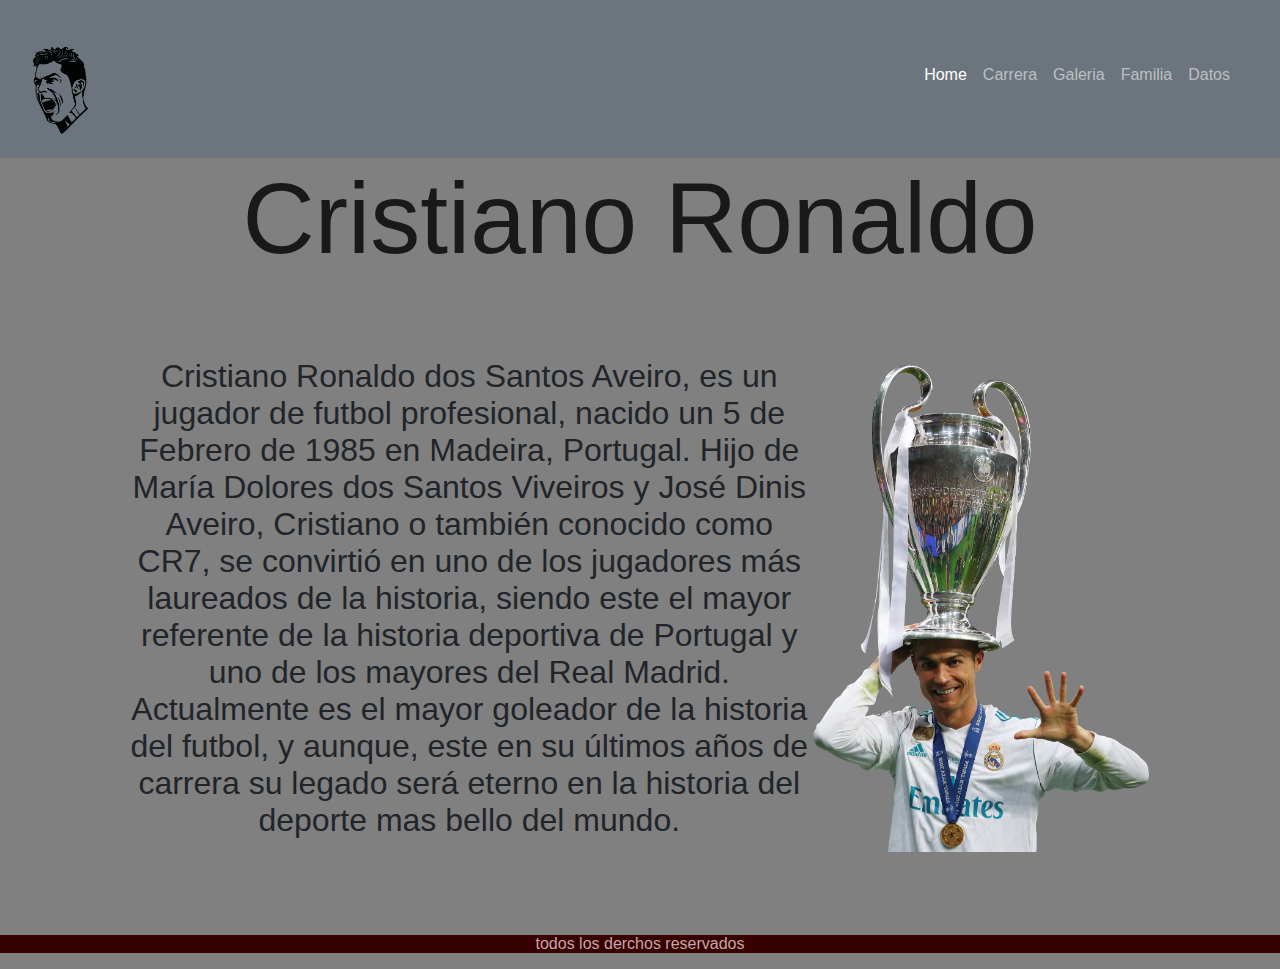
<file: index.html>
<!DOCTYPE html>
<html lang="en">
<head>
    <meta charset="UTF-8">
    <meta name="viewport" content="width=device-width, initial-scale=1.0">
    <!-- link de mi BT -->
    <link href="https://cdn.jsdelivr.net/npm/bootstrap@5.3.3/dist/css/bootstrap.min.css" rel="stylesheet" integrity="sha384-QWTKZyjpPEjISv5WaRU9OFeRpok6YctnYmDr5pNlyT2bRjXh0JMhjY6hW+ALEwIH" crossorigin="anonymous">
    <!-- link de mi css -->
    <link rel="stylesheet" href="css/style.css">
    <title>Cristiano Ronaldo-Home</title>
    <meta name="description" content="Bienvenido a la fan page oficial de Cristiano Ronaldo. Explora su familia, goles, logros y la trayectoria del astro del fútbol mundial.">
</head>
<body class="main-body">
    <header>
        </a>
        <nav class="navbar navbar-expand-lg navbar-dark  bg-secondary">
            <div class="container-fluid">
                <a class="navbar-brand" href="index.html"> <img src="img/cr7logo.png" alt="CR7" width="100px" >
                </a>
                <button class="navbar-toggler" type="button" data-bs-toggle="collapse" data-bs-target="#navbarNav" aria-controls="navbarNav" aria-expanded="false" aria-label="Toggle navigation">
                    <span class="navbar-toggler-icon"></span>
                </button>
            <div class="collapse navbar-collapse mb-5 justify-content-end" id="navbarNav">
                <ul class="navbar-nav">
                    <li class="nav-item">
                        <a class="nav-link active" aria-current="page" href="index.html">Home</a>
                    </li>
                    <li class="nav-item">
                        <a class="nav-link" href="pages/carrera.html">Carrera</a>
                    </li>
                    <li class="nav-item">
                        <a class="nav-link" href="pages/galeria.html">Galeria</a>
                    </li>
                    <li class="nav-item">
                        <a class="nav-link" href="pages/familia.html">Familia</a>
                    </li>
                    <li class="nav-item">
                        <a class="nav-link" href="pages/datos.html">Datos</a>
                    </li>
                </ul>
                </div>
            </div>
        </div>
    </nav>
    </header>

<!-- contenido principal -->
    <main class="home">
        <h1 >Cristiano Ronaldo</h1>
        <div class="main-Home">
        <p>Cristiano Ronaldo dos Santos Aveiro, es un jugador de futbol profesional, nacido un 5 de Febrero de 1985 en Madeira, Portugal. Hijo de María Dolores dos Santos Viveiros y José Dinis Aveiro, Cristiano o también conocido como CR7, se convirtió en uno de los jugadores más laureados de la historia, siendo este el mayor referente de la historia deportiva de Portugal y uno de los mayores del Real Madrid.
        Actualmente es el mayor goleador de la historia del futbol, y aunque, este en su últimos años de carrera su legado será eterno en la historia del deporte mas bello del mundo.</p>
        <img src="img/pngwing.com.png" alt="Cristiano con la Champions">
        </div>
    </main>
<!-- pie de pagina -->
    <footer>
        <p>todos los derchos reservados</p>
    </footer>

    <!-- link de BT -->
    <script src="https://cdn.jsdelivr.net/npm/bootstrap@5.3.3/dist/js/bootstrap.bundle.min.js" integrity="sha384-YvpcrYf0tY3lHB60NNkmXc5s9fDVZLESaAA55NDzOxhy9GkcIdslK1eN7N6jIeHz" crossorigin="anonymous"></script>
</body>
</html>
</file>
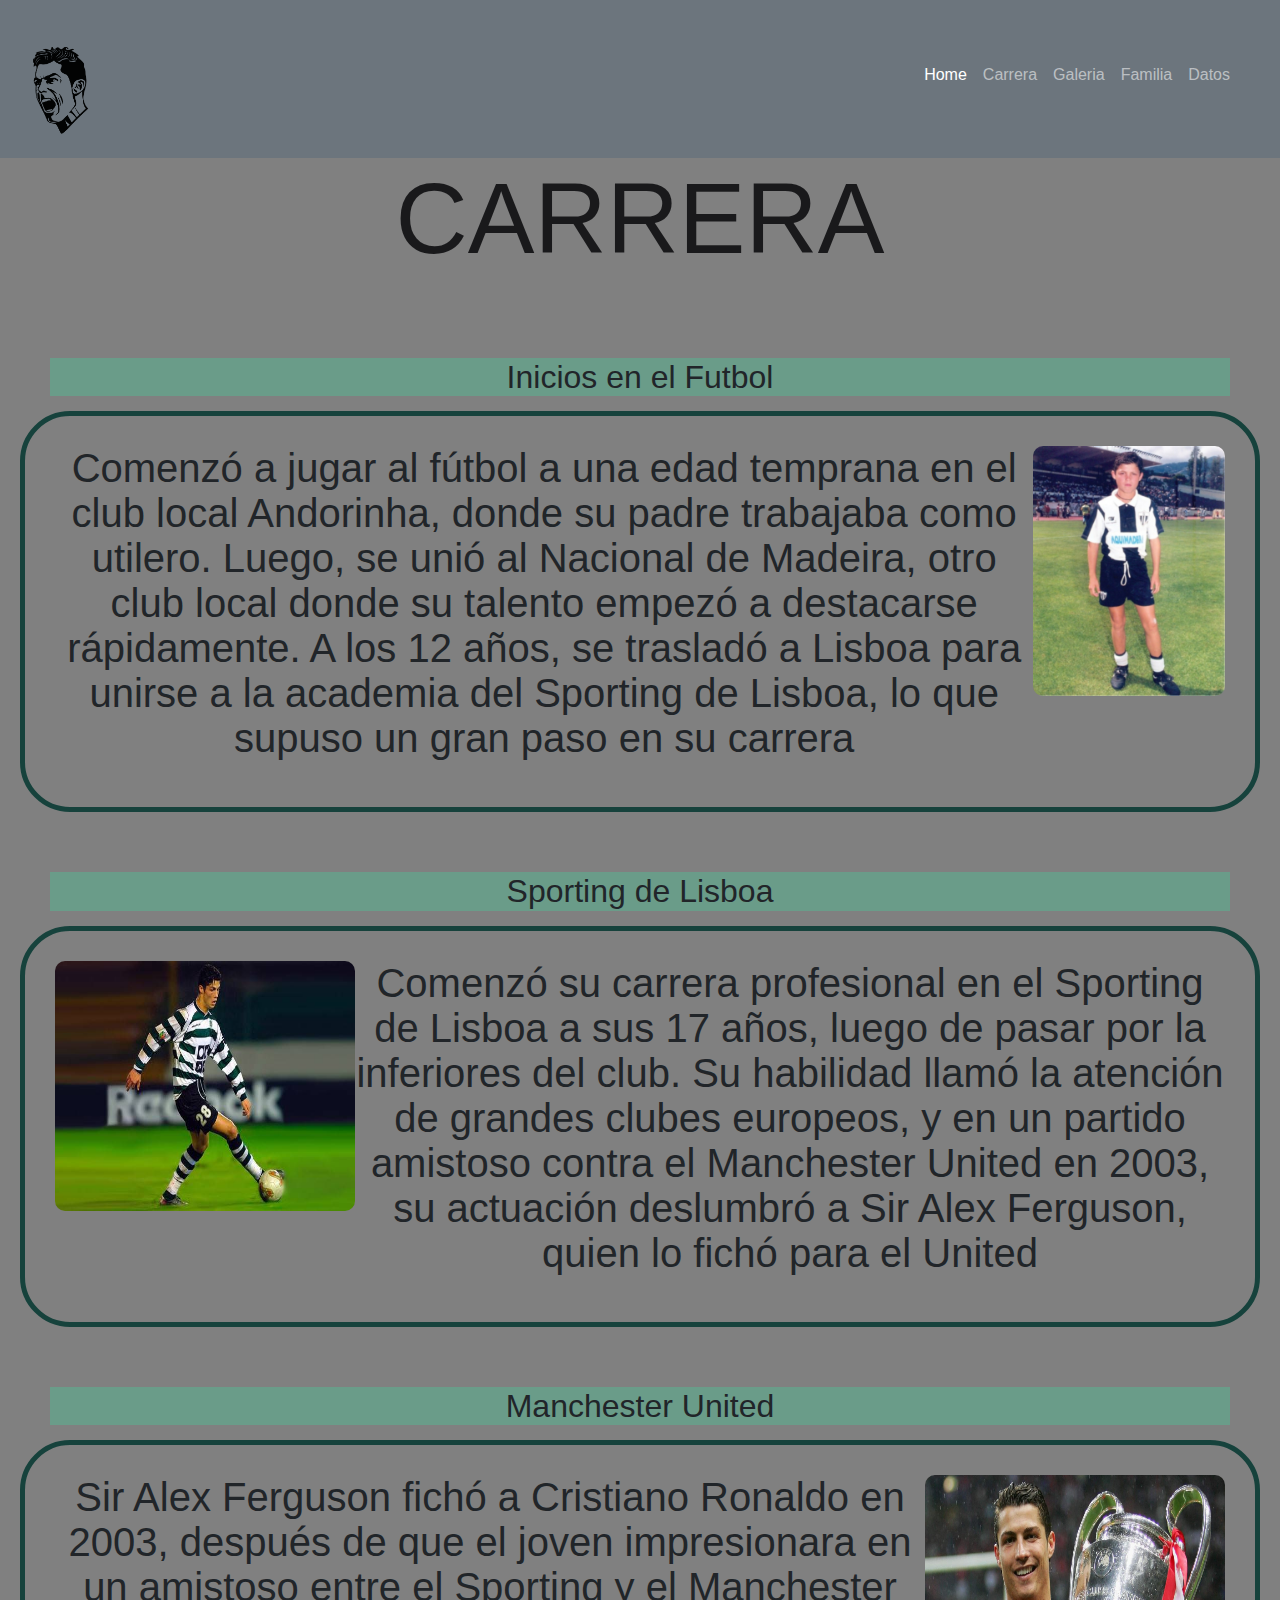
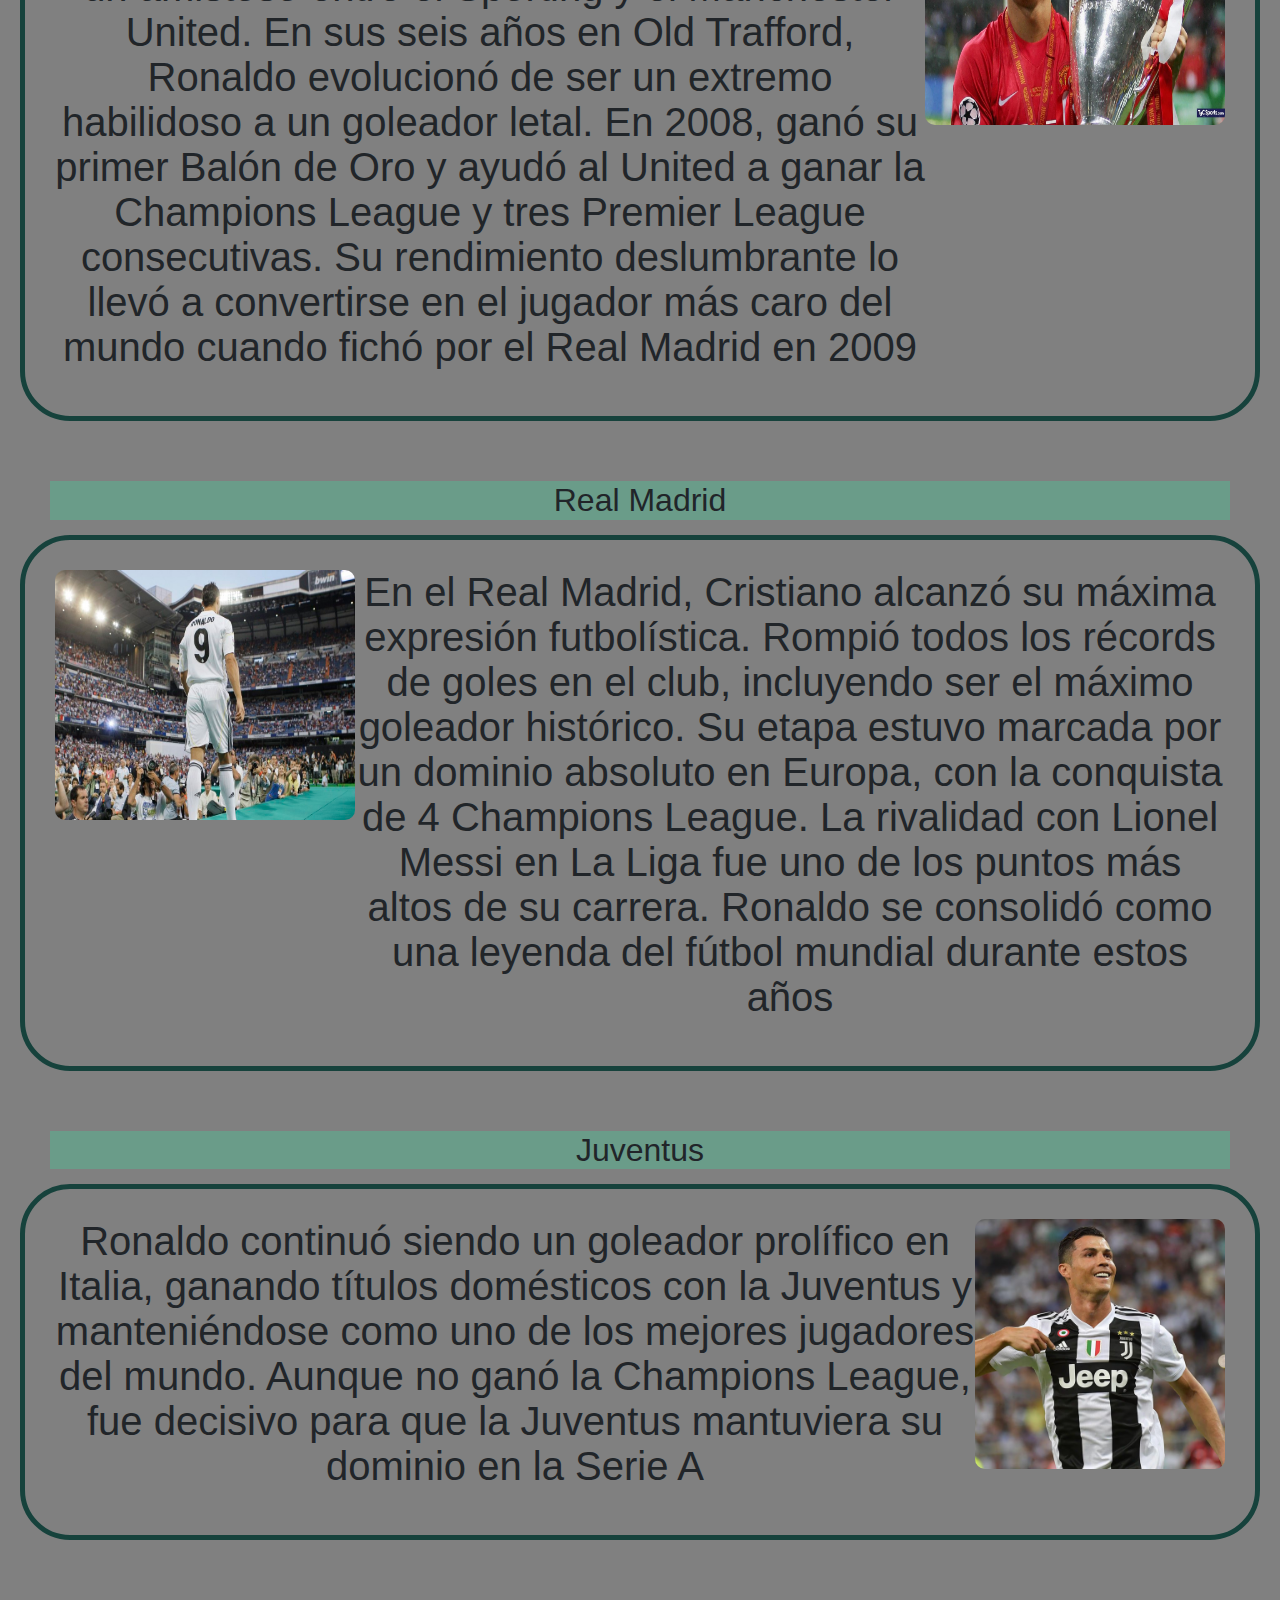
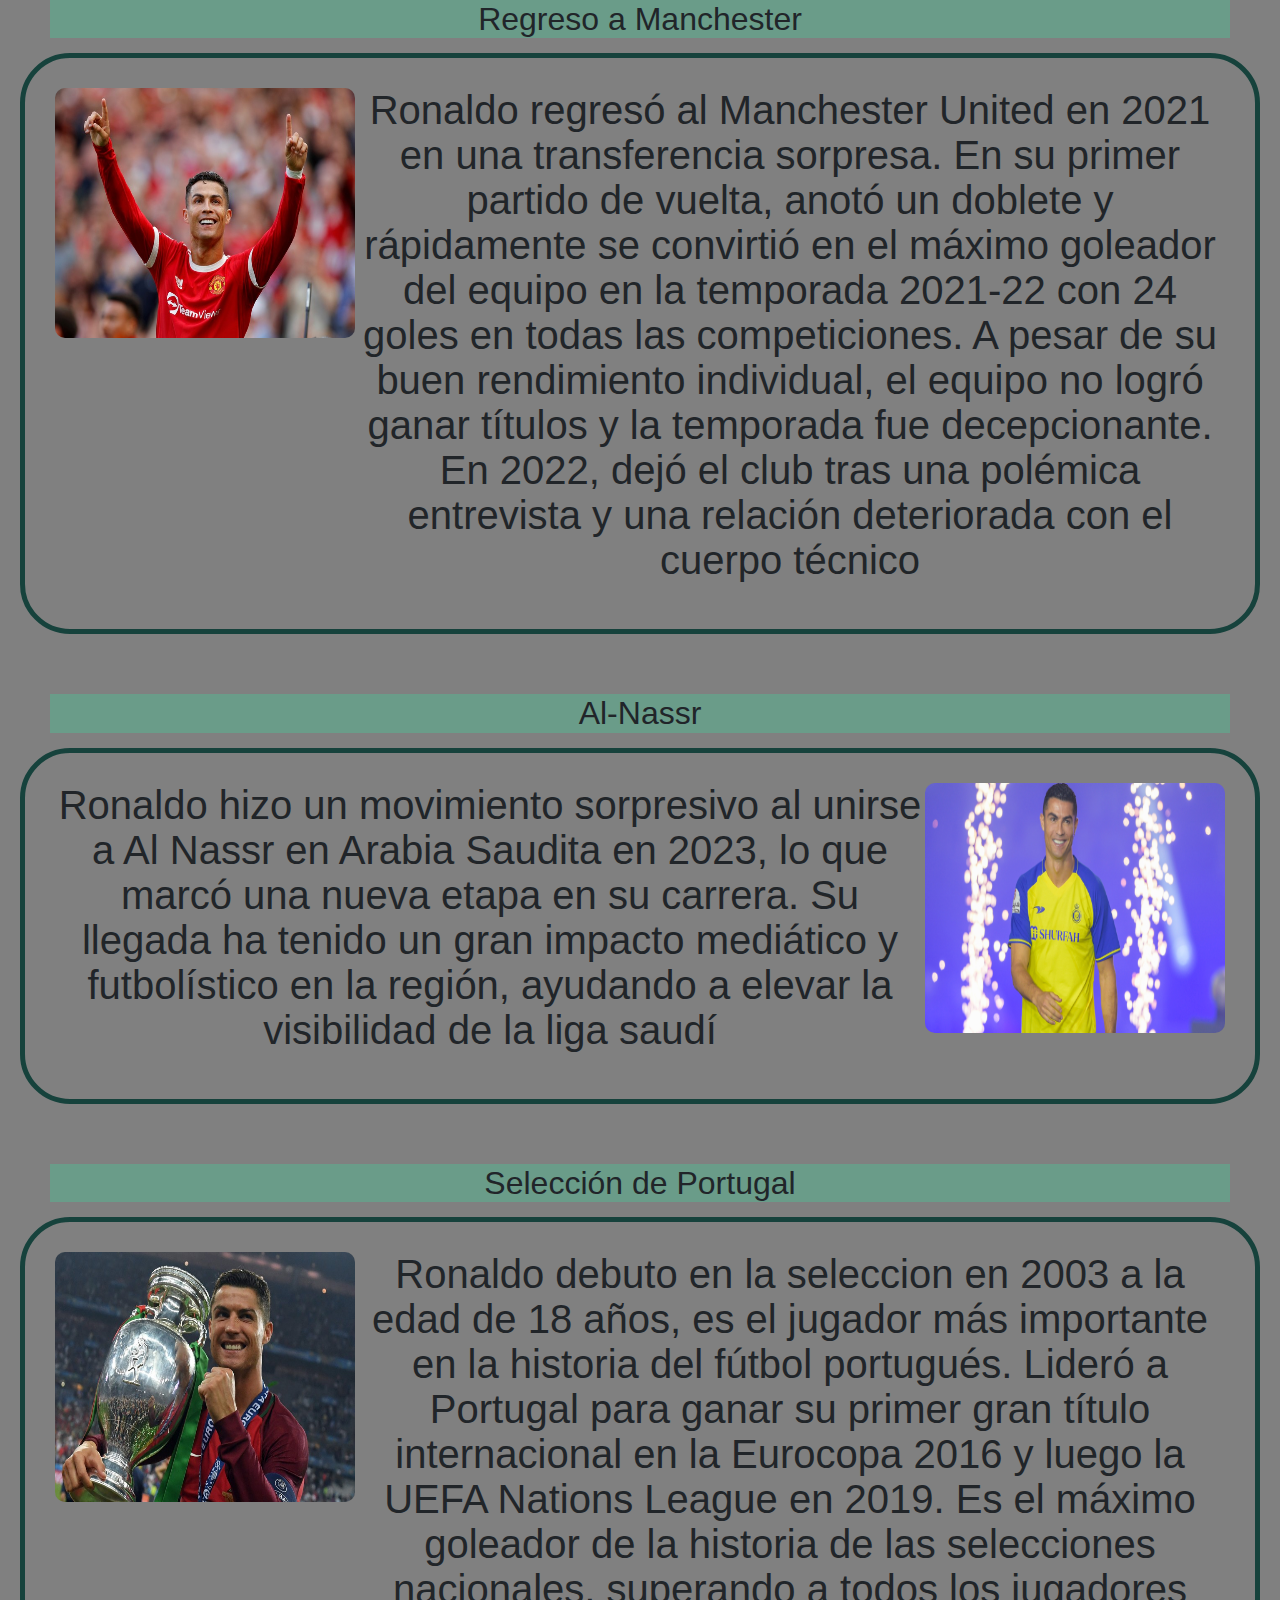
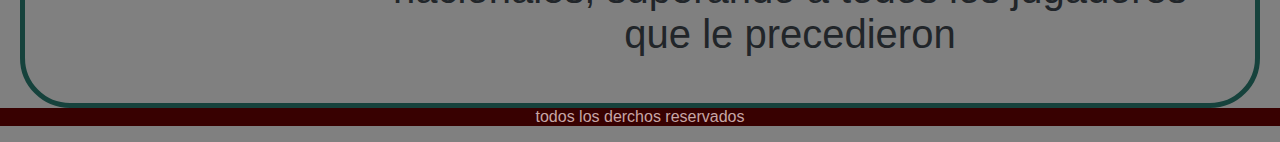
<file: pages/carrera.html>
<!DOCTYPE html>
<html lang="en">
<head>
    <meta charset="UTF-8">
    <meta name="viewport" content="width=device-width, initial-scale=1.0">
        <!-- link de mi BT -->
        <link href="https://cdn.jsdelivr.net/npm/bootstrap@5.3.3/dist/css/bootstrap.min.css" rel="stylesheet" integrity="sha384-QWTKZyjpPEjISv5WaRU9OFeRpok6YctnYmDr5pNlyT2bRjXh0JMhjY6hW+ALEwIH" crossorigin="anonymous">
    <!-- link de mi css -->
    <link rel="stylesheet" href="../css/style.css">
    <title>Cristiano Ronaldo-Carrera</title>
    <meta name="description" content="Repasa la impresionante carrera de Cristiano Ronaldo, desde sus inicios en el Sporting de Lisboa hasta su éxito en el Manchester United, Real Madrid, Juventus y la selección de Portugal.">
</head>
<body>
    <header>
    </a>
    <nav class="navbar navbar-expand-lg navbar-dark  bg-secondary" id="logo">
        <div class="container-fluid">
            <a class="navbar-brand " href="../index.html"> <img src="../img/cr7logo.png" alt="CR7" width="100px">
            </a>
            <button class="navbar-toggler" type="button" data-bs-toggle="collapse" data-bs-target="#navbarNav" aria-controls="navbarNav" aria-expanded="false" aria-label="Toggle navigation">
                <span class="navbar-toggler-icon"></span>
            </button>
        <div class="collapse navbar-collapse mb-5 justify-content-end" id="navbarNav">
            <ul class="navbar-nav">
                <li class="nav-item">
                    <a class="nav-link active" aria-current="page" href="../index.html">Home</a>
                </li>
                <li class="nav-item">
                    <a class="nav-link" href="carrera.html">Carrera</a>
                </li>
                <li class="nav-item">
                    <a class="nav-link" href="galeria.html">Galeria</a>
                </li>
                <li class="nav-item">
                    <a class="nav-link" href="familia.html">Familia</a>
                </li>
                <li class="nav-item">
                    <a class="nav-link" href="datos.html">Datos</a>
                </li>
            </ul>
            </div>
        </div>
    </div>
</nav>
</header>
    <main class="carrera">
        <h1>CARRERA</h1>
        <h2>Inicios en el Futbol</h2>
        <div class="madeira">
            <p>Comenzó a jugar al fútbol a una edad temprana en el club local Andorinha, donde su padre trabajaba como utilero. Luego, se unió al Nacional de Madeira, otro club local donde su talento empezó a destacarse rápidamente. A los 12 años, se trasladó a Lisboa para unirse a la academia del Sporting de Lisboa, lo que supuso un gran paso en su carrera</p>
            <img src="../img/cristiano club madeira.jpg" alt="cristiano en madeira">
        </div>
        <h2>Sporting de Lisboa</h2>
        <div class="sporting">           
            <img src="../img/cristiano sporting.jpg" alt="Cristtiano en Sporting">
            <p>Comenzó su carrera profesional en el Sporting de Lisboa a sus 17 años, luego de pasar por la inferiores del club. Su habilidad llamó la atención de grandes clubes europeos, y en un partido amistoso contra el Manchester United en 2003, su actuación deslumbró a Sir Alex Ferguson, quien lo fichó para el United</p>

        </div>
        <h2>Manchester United</h2>
        <div class="manchester">
            <p>Sir Alex Ferguson fichó a Cristiano Ronaldo en 2003, después de que el joven impresionara en un amistoso entre el Sporting y el Manchester United. En sus seis años en Old Trafford, Ronaldo evolucionó de ser un extremo habilidoso a un goleador letal. En 2008, ganó su primer Balón de Oro y ayudó al United a ganar la Champions League y tres Premier League consecutivas. Su rendimiento deslumbrante lo llevó a convertirse en el jugador más caro del mundo cuando fichó por el Real Madrid en 2009</p>
            <img src="../img/cristiano united 2008.jpg" alt="Cristiano en Manchester primera etapa">
        </div>
            <h2>Real Madrid</h2>
        <div class="madrid">
            <img src="../img/cristiano real madrid.jpg" alt="Cristiano en Real Madrid">
            <p>En el Real Madrid, Cristiano alcanzó su máxima expresión futbolística. Rompió todos los récords de goles en el club, incluyendo ser el máximo goleador histórico. Su etapa estuvo marcada por un dominio absoluto en Europa, con la conquista de 4 Champions League. La rivalidad con Lionel Messi en La Liga fue uno de los puntos más altos de su carrera. Ronaldo se consolidó como una leyenda del fútbol mundial durante estos años</p>
            
        </div>
            <h2>Juventus</h2>
        <div class="juventus">
            <p>Ronaldo continuó siendo un goleador prolífico en Italia, ganando títulos domésticos con la Juventus y manteniéndose como uno de los mejores jugadores del mundo. Aunque no ganó la Champions League, fue decisivo para que la Juventus mantuviera su dominio en la Serie A</p>
            <img src="../img/cristiano juventus.jpg" alt="Cristiano en Juventus">
        </div>
            <h2>Regreso a Manchester</h2>        
        <div class="regreso">            
            <img src="../img/cristiano united regreso.jpg" alt="Cristiano vuelta a Manchester">
            <p>Ronaldo regresó al Manchester United en 2021 en una transferencia sorpresa. En su primer partido de vuelta, anotó un doblete y rápidamente se convirtió en el máximo goleador del equipo en la temporada 2021-22 con 24 goles en todas las competiciones. A pesar de su buen rendimiento individual, el equipo no logró ganar títulos y la temporada fue decepcionante. En 2022, dejó el club tras una polémica entrevista y una relación deteriorada con el cuerpo técnico</p>

        </div>
            <h2>Al-Nassr</h2>
        <div class="al-nassr">
            <p>Ronaldo hizo un movimiento sorpresivo al unirse a Al Nassr en Arabia Saudita en 2023, lo que marcó una nueva etapa en su carrera. Su llegada ha tenido un gran impacto mediático y futbolístico en la región, ayudando a elevar la visibilidad de la liga saudí</p>
            <img src="../img/cristiano al-nassr.jpg" alt="Cristiano en Al-Nassr">
        </div>
            <h2>Selección de Portugal</h2>       
        <div class="portugal">
        <img src="../img/cristiano portugal.jpg" alt="Cristiano en la seleccion de Portugal">
        <p>Ronaldo debuto en la seleccion en 2003 a la edad de 18 años, es el jugador más importante en la historia del fútbol portugués. Lideró a Portugal para ganar su primer gran título internacional en la Eurocopa 2016 y luego la UEFA Nations League en 2019. Es el máximo goleador de la historia de las selecciones nacionales, superando a todos los jugadores que le precedieron</p>
        </div>
          

    </main>

    <footer>
        <p>todos los derchos reservados</p>
    </footer>

        <!-- link de BT -->
        <script src="https://cdn.jsdelivr.net/npm/bootstrap@5.3.3/dist/js/bootstrap.bundle.min.js" integrity="sha384-YvpcrYf0tY3lHB60NNkmXc5s9fDVZLESaAA55NDzOxhy9GkcIdslK1eN7N6jIeHz" crossorigin="anonymous"></script>
</body>
</html>
</file>
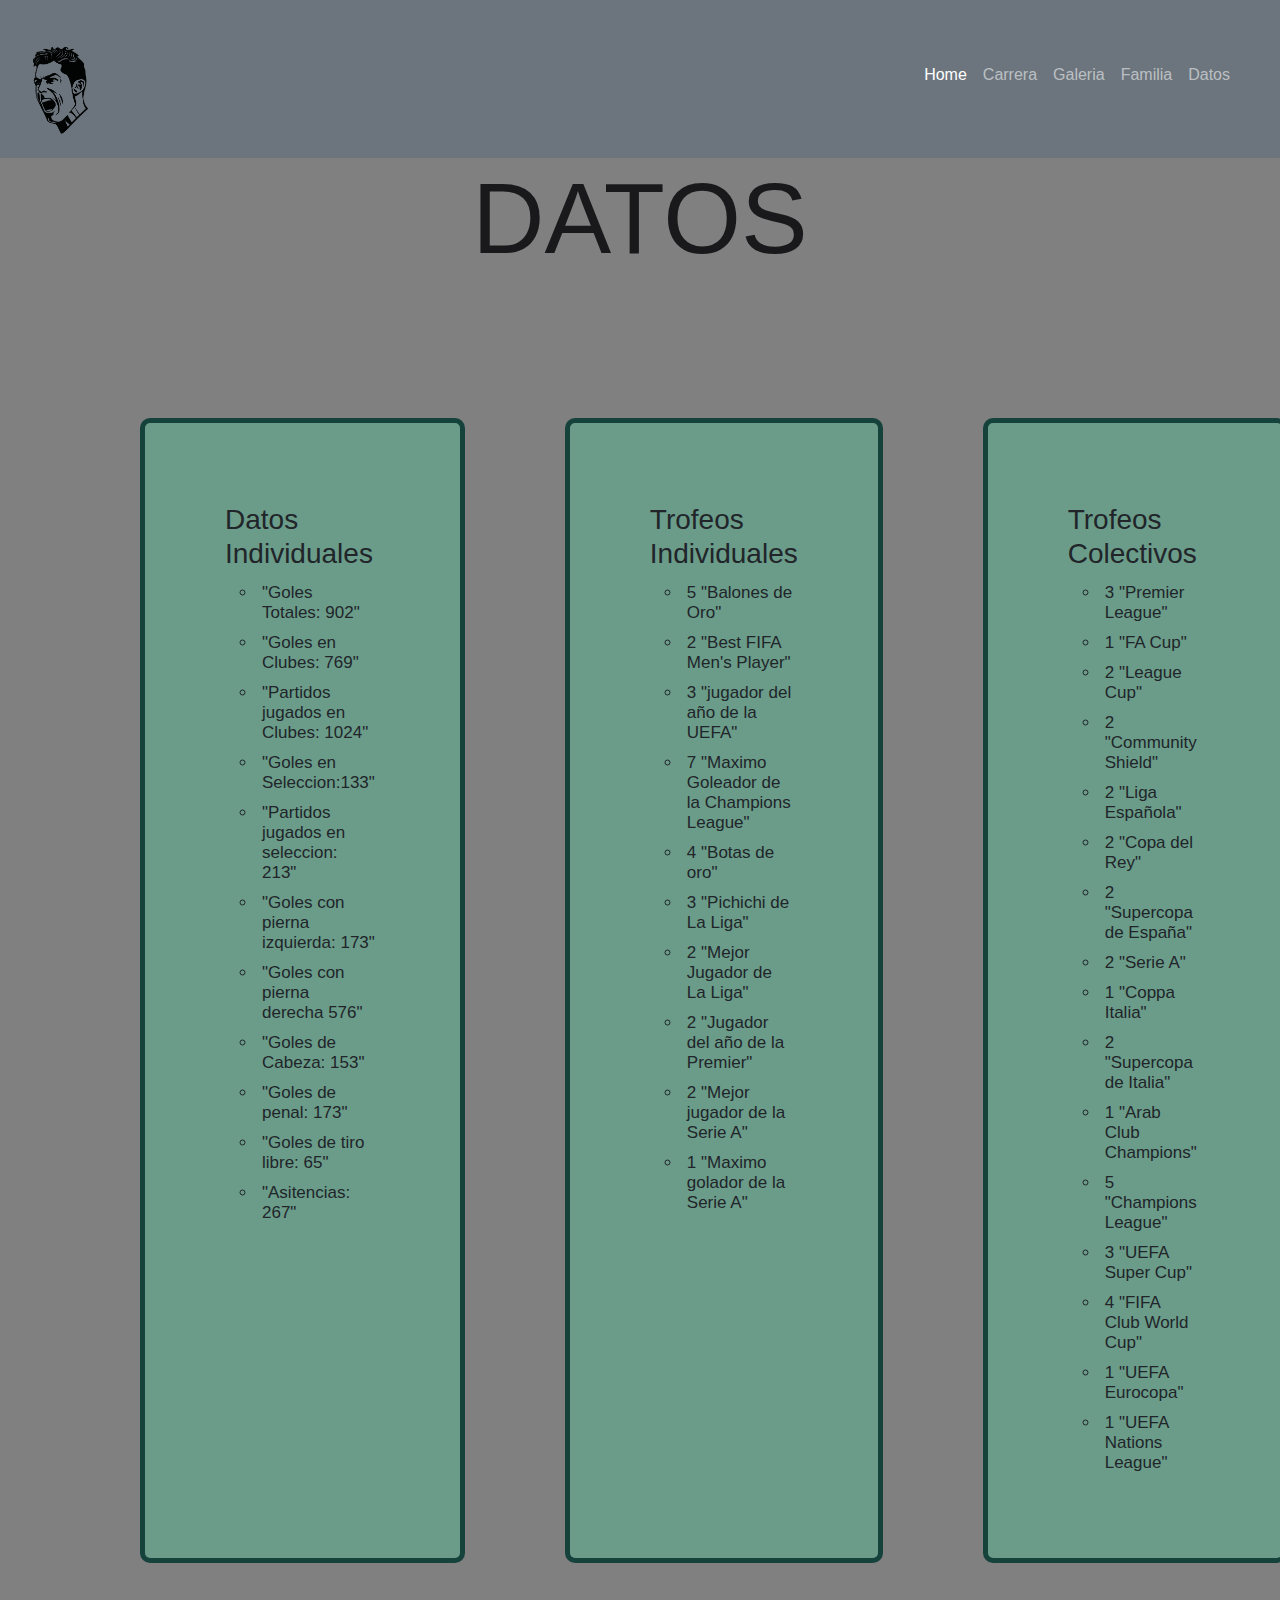
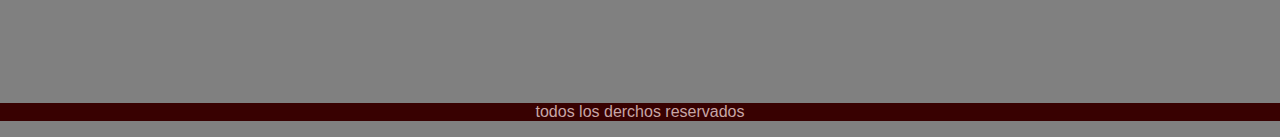
<file: pages/datos.html>
<!DOCTYPE html>
<html lang="en">
<head>
    <meta charset="UTF-8">
    <meta name="viewport" content="width=device-width, initial-scale=1.0">
    <!-- link de mi BT -->
    <link href="https://cdn.jsdelivr.net/npm/bootstrap@5.3.3/dist/css/bootstrap.min.css" rel="stylesheet" integrity="sha384-QWTKZyjpPEjISv5WaRU9OFeRpok6YctnYmDr5pNlyT2bRjXh0JMhjY6hW+ALEwIH" crossorigin="anonymous">
    <!-- link de mi css -->
    <link rel="stylesheet" href="../css/style.css">
    <title>Cristiano Ronaldo-Datos</title>
    <meta name="description" content="Explora las estadísticas de Cristiano Ronaldo: goles, récords, títulos y sus impresionantes logros en su carrera en clubes y con Portugal">
</head>
<body class="main-datos">
    <header>
    </a>
    <nav class="navbar navbar-expand-lg navbar-dark  bg-secondary" id="logo">
        <div class="container-fluid">
            <a class="navbar-brand " href="../index.html"> <img src="../img/cr7logo.png" alt="CR7" width="100px" >
            </a>
            <button class="navbar-toggler" type="button" data-bs-toggle="collapse" data-bs-target="#navbarNav" aria-controls="navbarNav" aria-expanded="false" aria-label="Toggle navigation">
                <span class="navbar-toggler-icon"></span>
            </button>
        <div class="collapse navbar-collapse mb-5 justify-content-end" id="navbarNav">
            <ul class="navbar-nav">
                <li class="nav-item">
                    <a class="nav-link active" aria-current="page" href="../index.html">Home</a>
                </li>
                <li class="nav-item">
                    <a class="nav-link" href="carrera.html">Carrera</a>
                </li>
                <li class="nav-item">
                    <a class="nav-link" href="galeria.html">Galeria</a>
                </li>
                <li class="nav-item">
                    <a class="nav-link" href="familia.html">Familia</a>
                </li>
                <li class="nav-item">
                    <a class="nav-link" href="datos.html">Datos</a>
                </li>
            </ul>
            </div>
        </div>
    </div>
</nav>
</header>

    <main >
        <h1>DATOS</h1>
        <h2></h2>
        <div class="datos">
            
                <ul class="datos-ul">
                    <h3>Datos Individuales</h3>
                        <ul>
                            <li>"Goles Totales: 902"</li>
                            <li>"Goles en Clubes: 769"</li>
                            <li>"Partidos jugados en Clubes: 1024"</li>
                            <li>"Goles en Seleccion:133"</li>
                            <li>"Partidos jugados en seleccion: 213"</li>
                            <li>"Goles con pierna izquierda: 173"</li>
                            <li>"Goles con pierna derecha 576"</li>
                            <li>"Goles de Cabeza: 153"</li>
                            <li>"Goles de penal: 173"</li>
                            <li>"Goles de tiro libre: 65"</li>
                            <li>"Asitencias: 267"</li>
                        </ul>
                    
                </ul>

                <ul class="datos-ul">
                    <h3>Trofeos Individuales</h3>
                        <ul>
                            <li>5 "Balones de Oro"</li>
                            <li>2 "Best FIFA Men's Player"</li>
                            <li>3 "jugador del año de la UEFA"</li>
                            <li>7 "Maximo Goleador de la Champions League"</li>
                            <li>4 "Botas de oro"</li>
                            <li>3 "Pichichi de La Liga"</li>
                            <li>2 "Mejor Jugador de La Liga"</li>
                            <li>2 "Jugador del año de la Premier"</li>
                            <li>2 "Mejor jugador de la Serie A"</li>
                            <li>1 "Maximo golador de la Serie A"</li>
                        </ul>
                    
                </ul>

                <ul class="datos-ul">
                    <h3>Trofeos Colectivos</h3>
                        <ul>
                            <li>3 "Premier League"</li>
                            <li>1 "FA Cup"</li>
                            <li>2 "League Cup"</li>
                            <li>2 "Community Shield"</li>
                            <li>2 "Liga Española"</li>
                            <li>2 "Copa del Rey"</li>
                            <li>2 "Supercopa de España"</li>
                            <li>2 "Serie A"</li>
                            <li>1 "Coppa Italia"</li>
                            <li>2 "Supercopa de Italia"</li>
                            <li>1 "Arab Club Champions"</li>
                            <li>5 "Champions League"</li>
                            <li>3 "UEFA Super Cup"</li>
                            <li>4 "FIFA Club World Cup"</li>
                            <li>1 "UEFA Eurocopa"</li>
                            <li>1 "UEFA Nations League"</li>
                        </ul>
                    </li>
                </ul>
    </div>
    </main>

    <footer>
        <p>todos los derchos reservados</p>
    </footer>

    <!-- link de BT -->
    <script src="https://cdn.jsdelivr.net/npm/bootstrap@5.3.3/dist/js/bootstrap.bundle.min.js" integrity="sha384-YvpcrYf0tY3lHB60NNkmXc5s9fDVZLESaAA55NDzOxhy9GkcIdslK1eN7N6jIeHz" crossorigin="anonymous"></script>
</body>
</html>
</file>
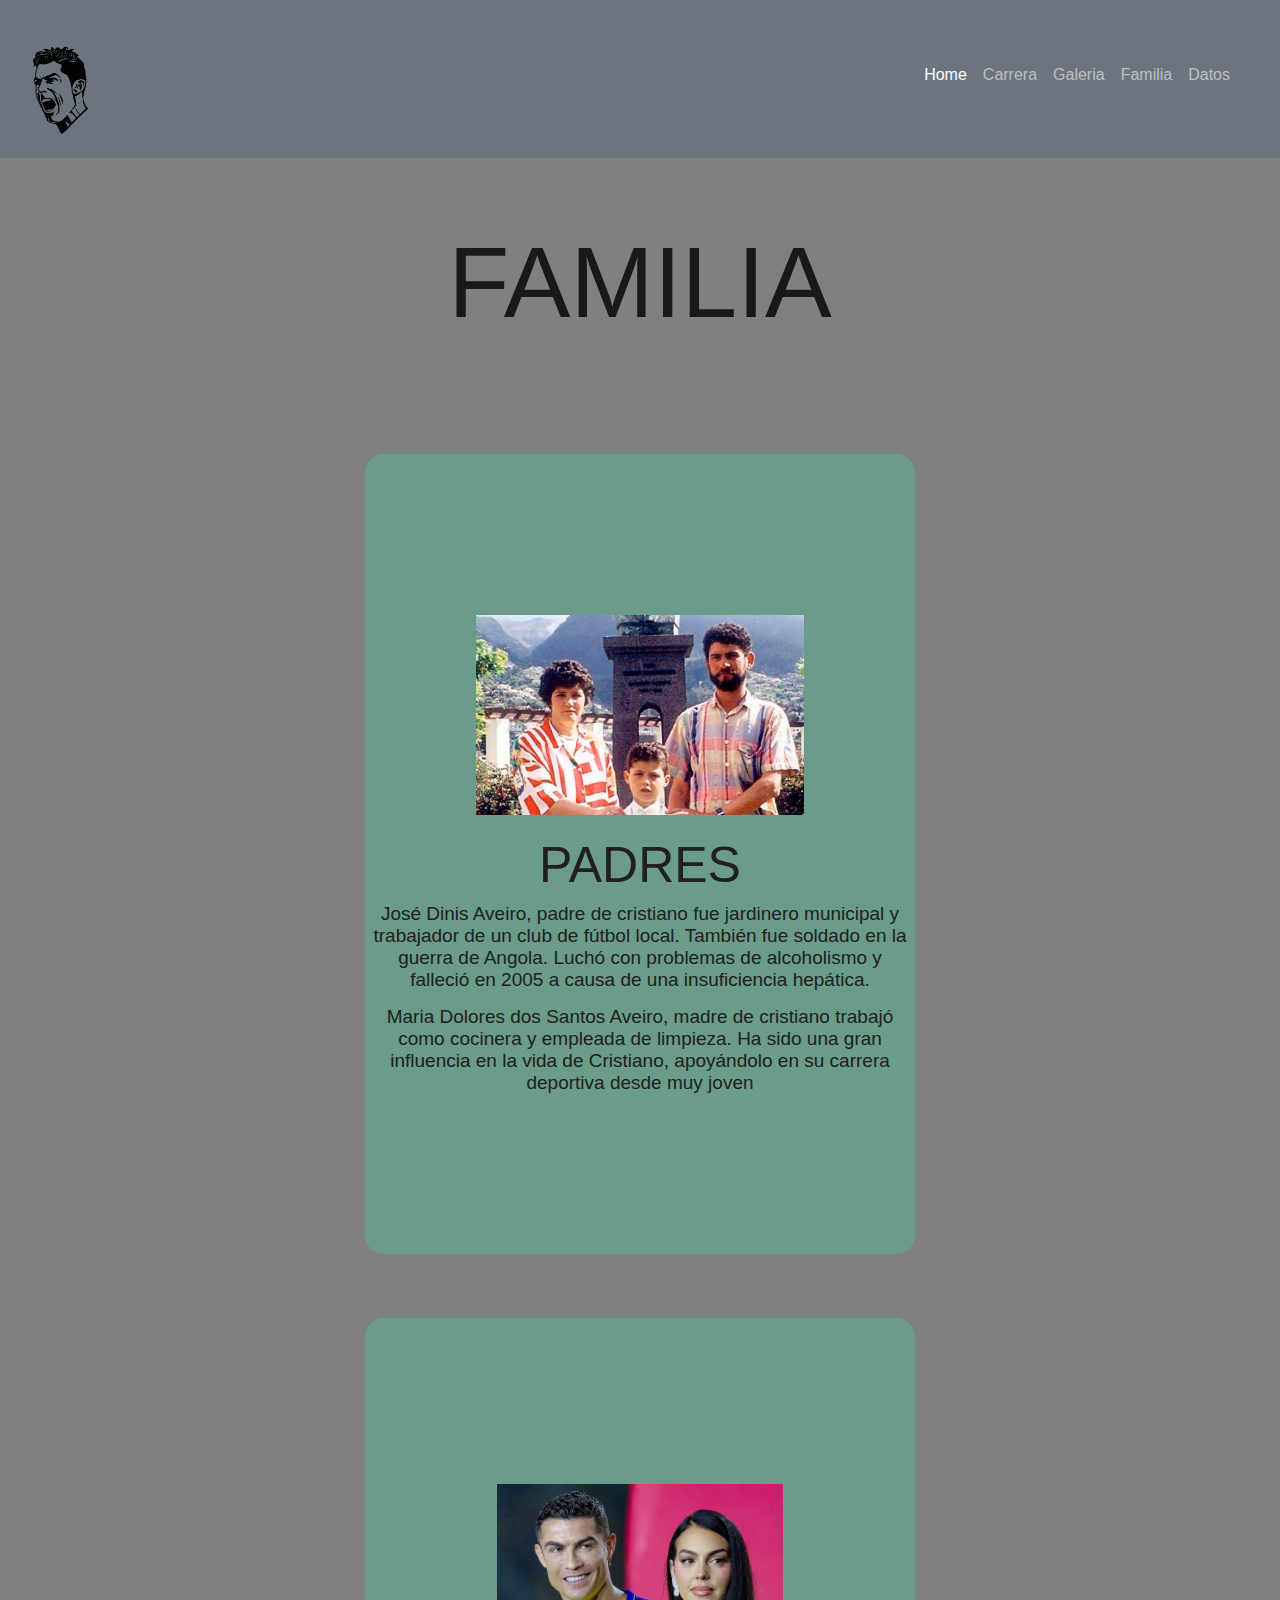
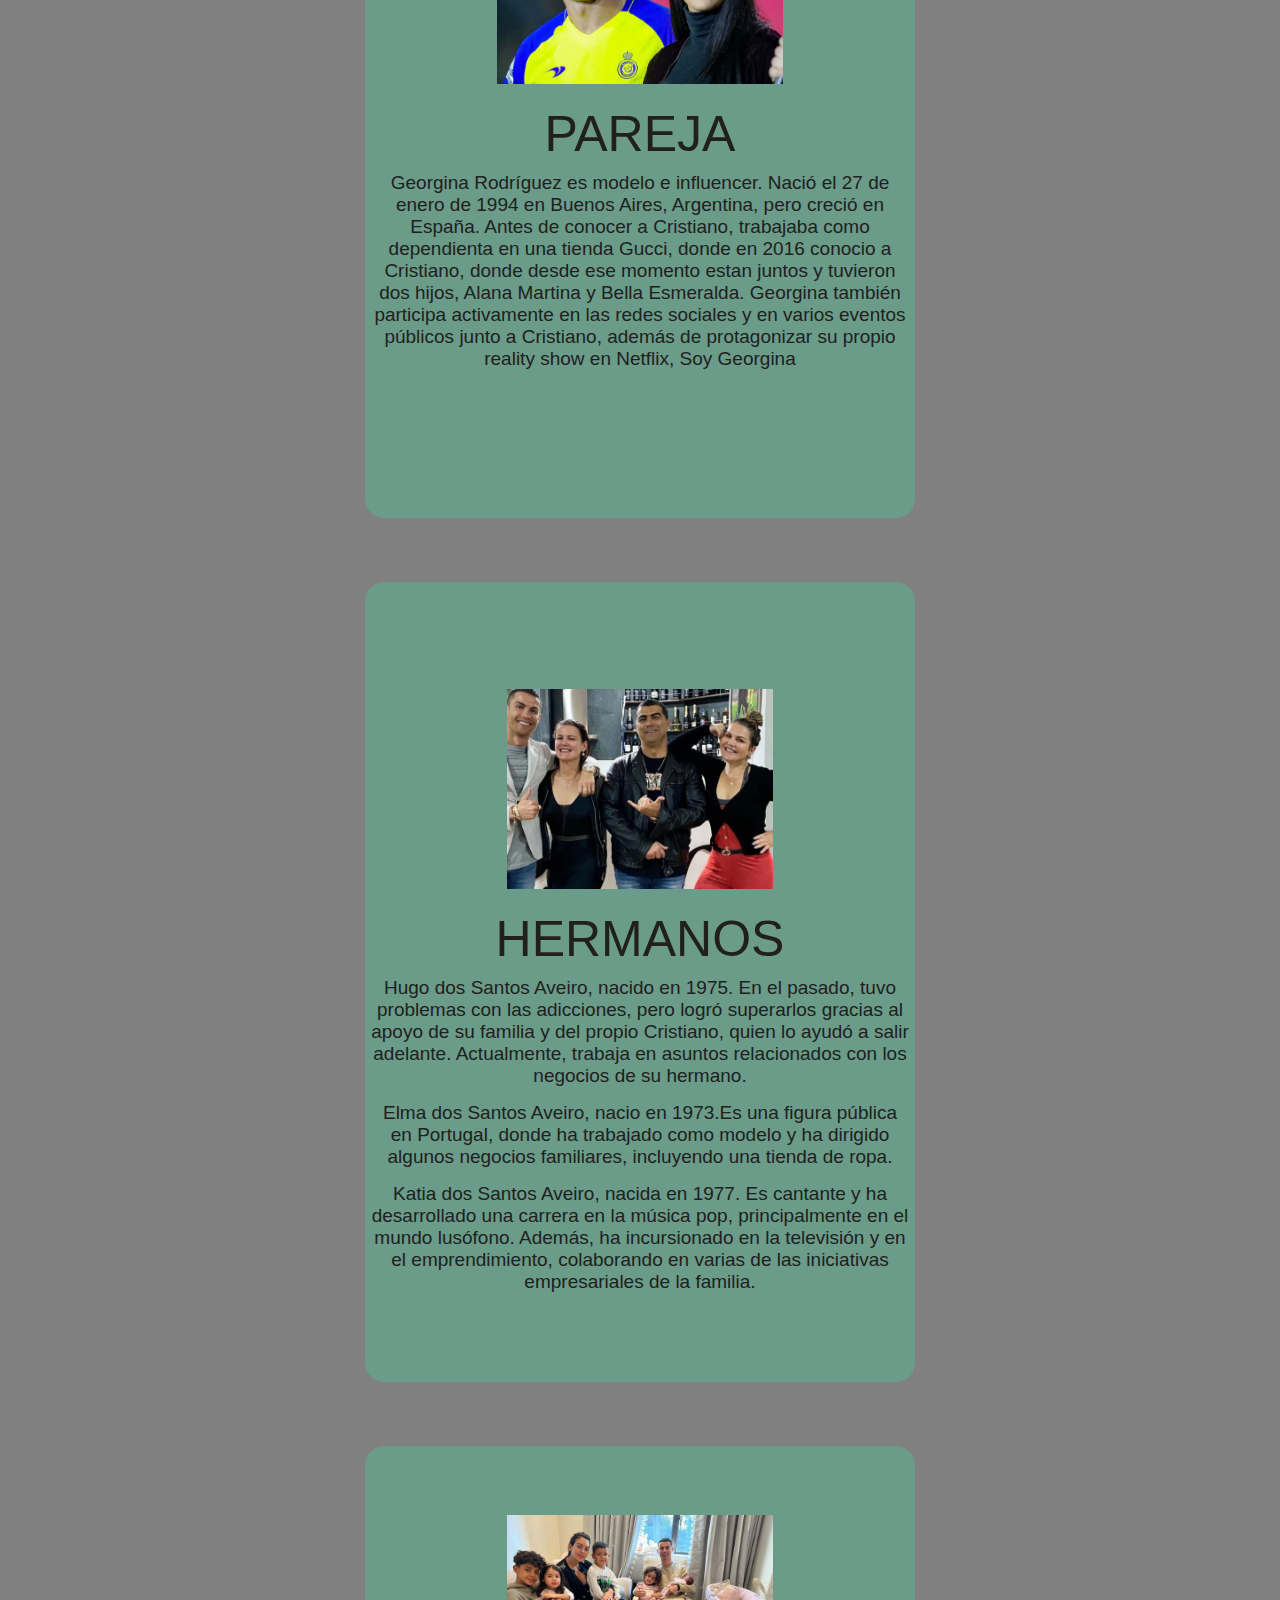
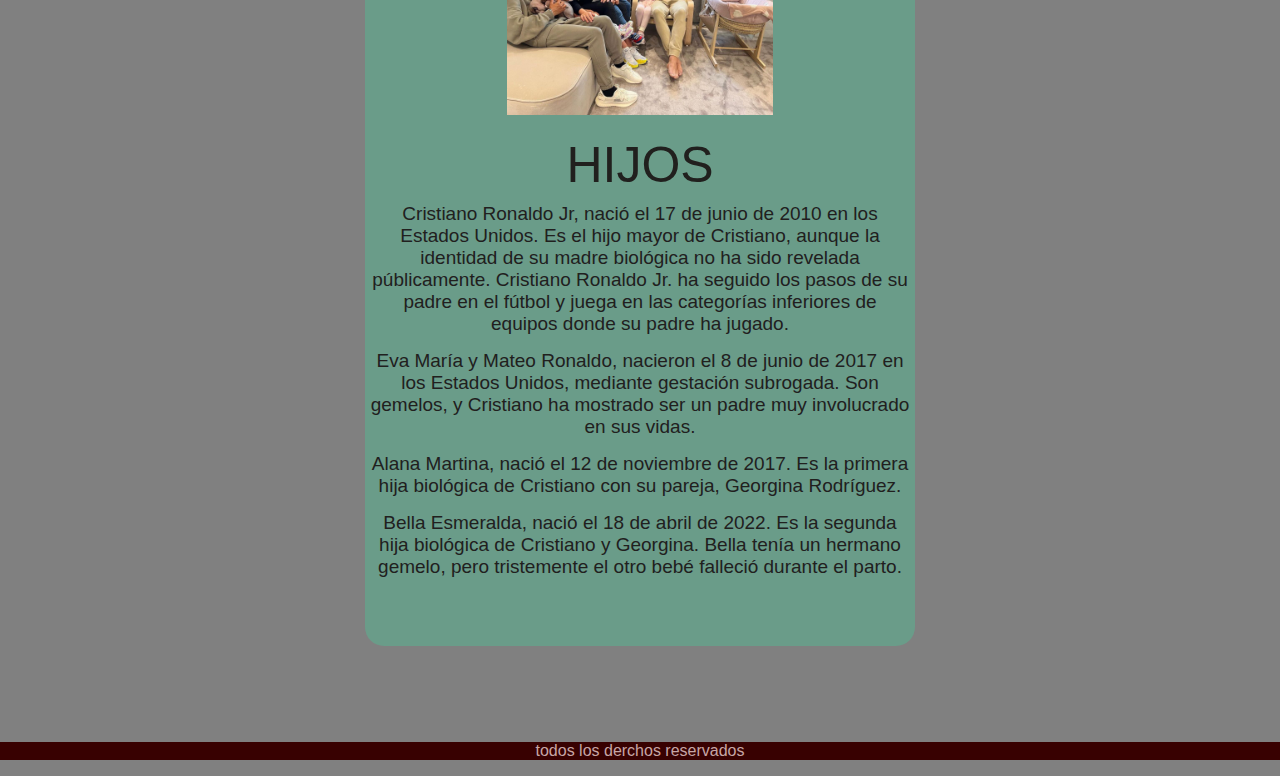
<file: pages/familia.html>
<!DOCTYPE html>
<html lang="en">
<head>
    <meta charset="UTF-8">
    <meta name="viewport" content="width=device-width, initial-scale=1.0">
        <!-- link de mi BT -->
        <link href="https://cdn.jsdelivr.net/npm/bootstrap@5.3.3/dist/css/bootstrap.min.css" rel="stylesheet" integrity="sha384-QWTKZyjpPEjISv5WaRU9OFeRpok6YctnYmDr5pNlyT2bRjXh0JMhjY6hW+ALEwIH" crossorigin="anonymous">
    <!-- link de mi css -->
    <link rel="stylesheet" href="../css/style.css">
    <title>Cristiano Ronaldo-Familia</title>
    <meta name="description" content="Conoce a la familia de Cristiano Ronaldo: sus padres, hermanos, pareja e hijos. Descubre más sobre el lado personal del astro del fútbol y su entorno familiar.">
</head>
<body>
    <header>
    </a>
    <nav class="navbar navbar-expand-lg navbar-dark  bg-secondary" id="logo">
        <div class="container-fluid">
            <a class="navbar-brand " href="../index.html"> <img src="../img/cr7logo.png" alt="CR7" width="100px" >
            </a>
            <button class="navbar-toggler" type="button" data-bs-toggle="collapse" data-bs-target="#navbarNav" aria-controls="navbarNav" aria-expanded="false" aria-label="Toggle navigation">
                <span class="navbar-toggler-icon"></span>
            </button>
        <div class="collapse navbar-collapse mb-5 justify-content-end" id="navbarNav">
            <ul class="navbar-nav">
                <li class="nav-item">
                    <a class="nav-link active" aria-current="page" href="../index.html">Home</a>
                </li>
                <li class="nav-item">
                    <a class="nav-link" href="carrera.html">Carrera</a>
                </li>
                <li class="nav-item">
                    <a class="nav-link" href="galeria.html">Galeria</a>
                </li>
                <li class="nav-item">
                    <a class="nav-link" href="familia.html">Familia</a>
                </li>
                <li class="nav-item">
                    <a class="nav-link" href="datos.html">Datos</a>
                </li>
            </ul>
            </div>
        </div>
    </div>
</nav>
</header >
    <main class="familia">
                <h1>FAMILIA</h1>
            <div class="familiares">


                <div class="familiar">
                    <img src="../img/familia-padres.jpg" alt="Padres de Ronaldo">
                    
                        <h2 class="f-titulo">
                            PADRES
                        </h2>
                        <p class="f-texto">
                            José Dinis Aveiro, padre de cristiano fue jardinero municipal y trabajador de un club de fútbol local. También fue soldado en la guerra de Angola. Luchó con problemas de alcoholismo y falleció en 2005 a causa de una insuficiencia hepática.
                            <div class="f-texto">
                            Maria Dolores dos Santos Aveiro, madre de cristiano trabajó como cocinera y empleada de limpieza. Ha sido una gran influencia en la vida de Cristiano, apoyándolo en su carrera deportiva desde muy joven
                        
                        </p>
                    </div>
                </div>

                <div class="familiar">
                    <img src="../img/familia-pareja.jpg" alt="Cristiano y Georgina">
                    
                        <h2 class="f-titulo">
                            PAREJA
                        </h2>
                        <p class="f-texto">
                            Georgina Rodríguez es modelo e influencer. Nació el 27 de enero de 1994 en Buenos Aires, Argentina, pero creció en España. Antes de conocer a Cristiano, trabajaba como dependienta en una tienda Gucci, donde en 2016 conocio a Cristiano, donde desde ese momento estan juntos y tuvieron dos hijos, Alana Martina y Bella Esmeralda.
                            Georgina también participa activamente en las redes sociales y en varios eventos públicos junto a Cristiano, además de protagonizar su propio reality show en Netflix, Soy Georgina
                        </p>
                    
                </div>

                <div class="familiar">
                    <img src="../img/familia-hermanos.jpg" alt="Hermanos de Ronaldo">
                    
                        <h2 class="f-titulo">
                            HERMANOS
                        </h2>
                        <p class="f-texto">
                            Hugo dos Santos Aveiro, nacido en 1975. En el pasado, tuvo problemas con las adicciones, pero logró superarlos gracias al apoyo de su familia y del propio Cristiano, quien lo ayudó a salir adelante. Actualmente, trabaja en asuntos relacionados con los negocios de su hermano.
                            <div class="f-texto">
                            Elma dos Santos Aveiro, nacio en 1973.Es una figura pública en Portugal, donde ha trabajado como modelo y ha dirigido algunos negocios familiares, incluyendo una tienda de ropa.
                            </div>
                            <div class="f-texto">
                            Katia dos Santos Aveiro, nacida en 1977. Es cantante y ha desarrollado una carrera en la música pop, principalmente en el mundo lusófono. Además, ha incursionado en la televisión y en el emprendimiento, colaborando en varias de las iniciativas empresariales de la familia.
                        
                    </div>
                </div>



                <div class="familiar">
                    <img src="../img/familia-hijos.jpeg" alt="Hijos de Ronaldo">
                    
                        <h2 class="f-titulo">
                            HIJOS
                        </h2>
                        <p class="f-texto">
                            Cristiano Ronaldo Jr, nació el 17 de junio de 2010 en los Estados Unidos. Es el hijo mayor de Cristiano, aunque la identidad de su madre biológica no ha sido revelada públicamente. Cristiano Ronaldo Jr. ha seguido los pasos de su padre en el fútbol y juega en las categorías inferiores de equipos donde su padre ha jugado.
                            <div class="f-texto">
                            Eva María y Mateo Ronaldo, nacieron el 8 de junio de 2017 en los Estados Unidos, mediante gestación subrogada. Son gemelos, y Cristiano ha mostrado ser un padre muy involucrado en sus vidas.
                            </div> 
                            <div class="f-texto">
                            Alana Martina, nació el 12 de noviembre de 2017. Es la primera hija biológica de Cristiano con su pareja, Georgina Rodríguez.
                            </div>
                            <div class="f-texto">
                            Bella Esmeralda, nació el 18 de abril de 2022. Es la segunda hija biológica de Cristiano y Georgina. Bella tenía un hermano gemelo, pero tristemente el otro bebé falleció durante el parto.
                            
                        </p>
                    </div>
                </div>

</div>
    </main>

    <footer>
        <p>todos los derchos reservados</p>
    </footer>

        <!-- link de BT -->
        <script src="https://cdn.jsdelivr.net/npm/bootstrap@5.3.3/dist/js/bootstrap.bundle.min.js" integrity="sha384-YvpcrYf0tY3lHB60NNkmXc5s9fDVZLESaAA55NDzOxhy9GkcIdslK1eN7N6jIeHz" crossorigin="anonymous"></script>
</body>
</html>
</file>
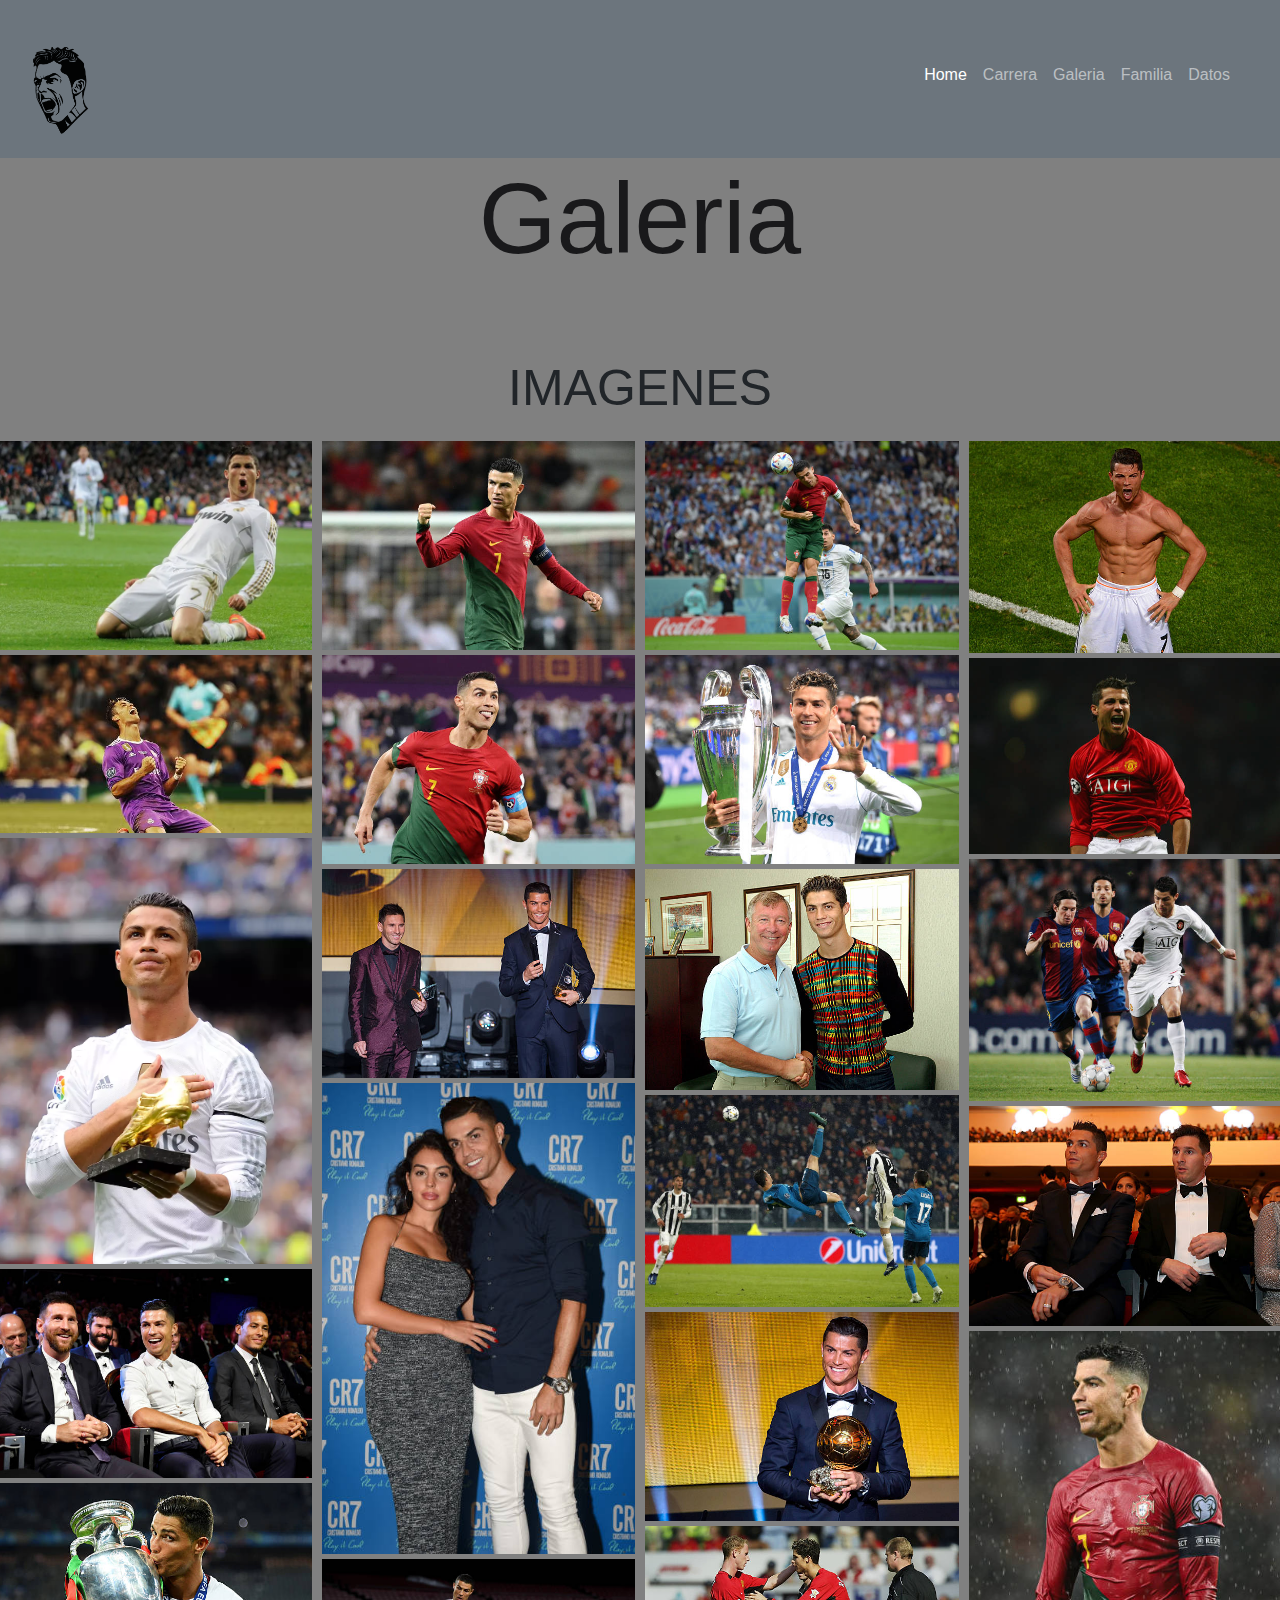
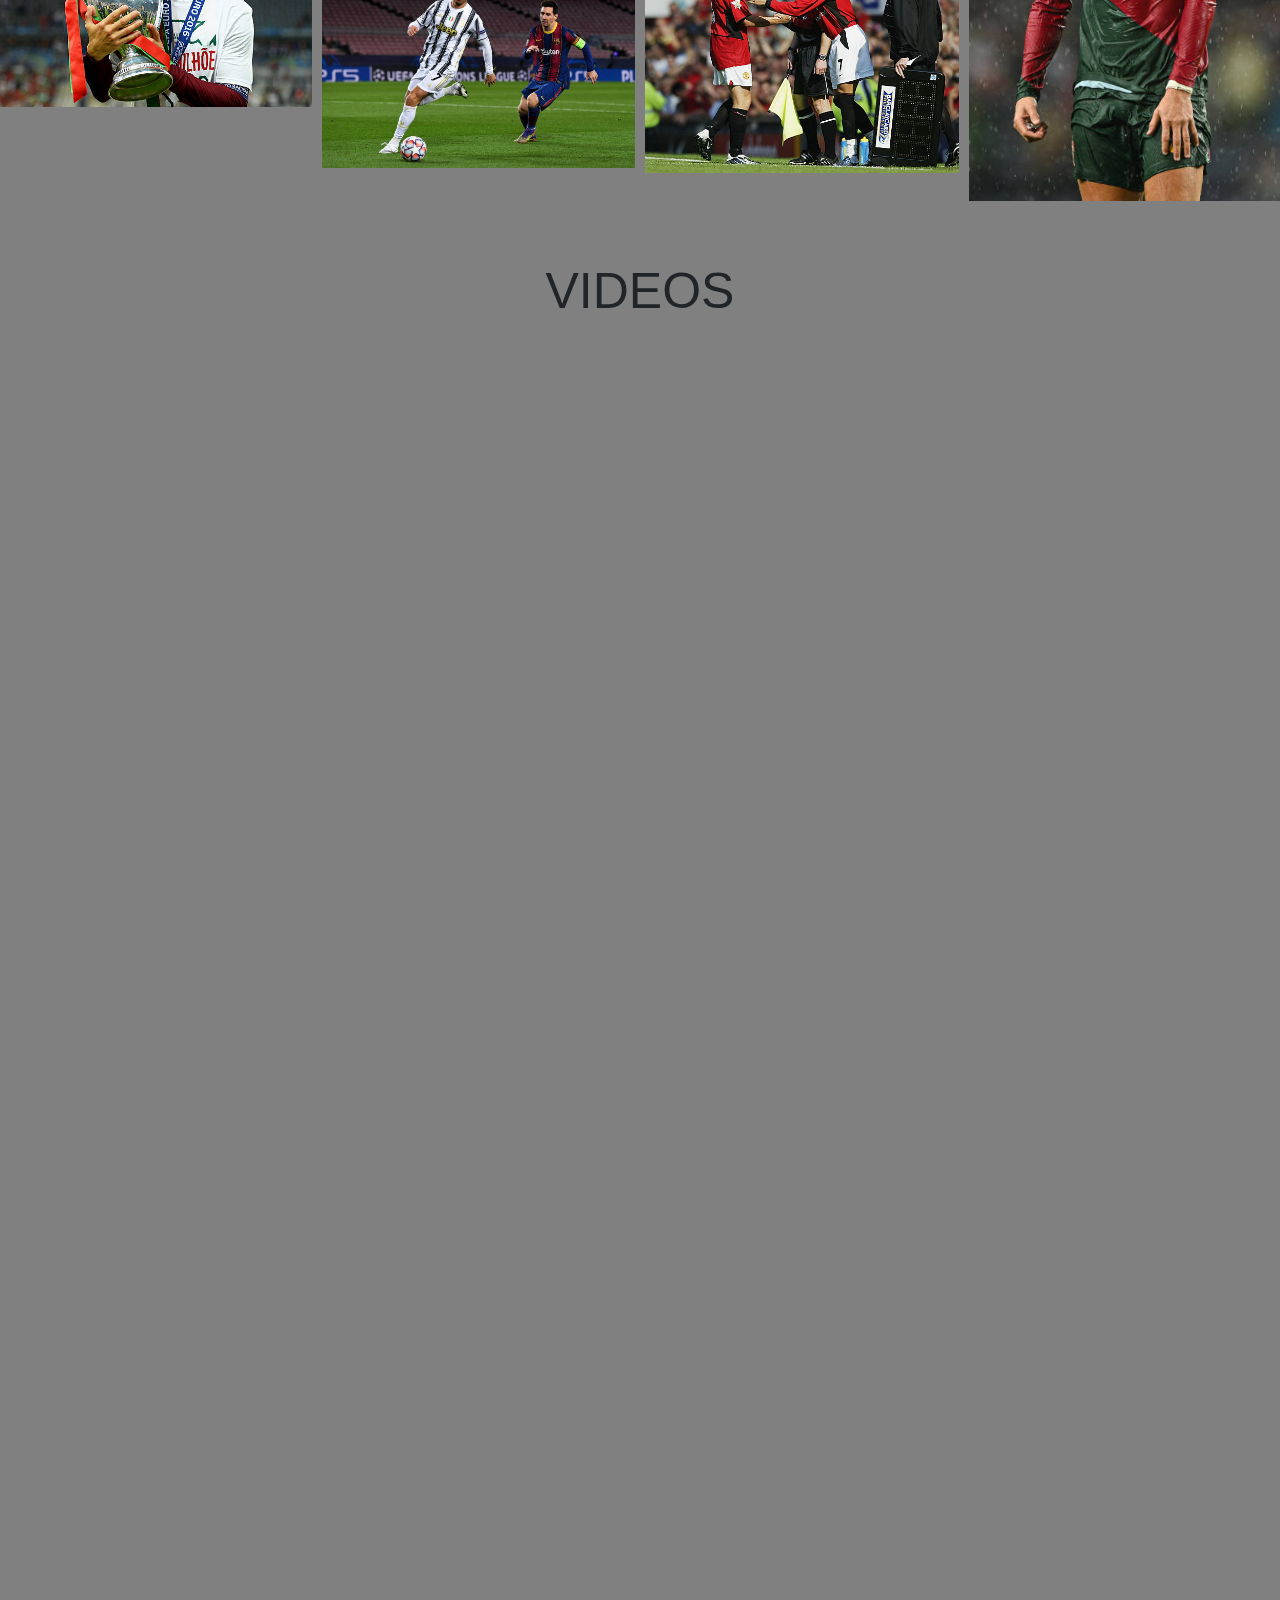
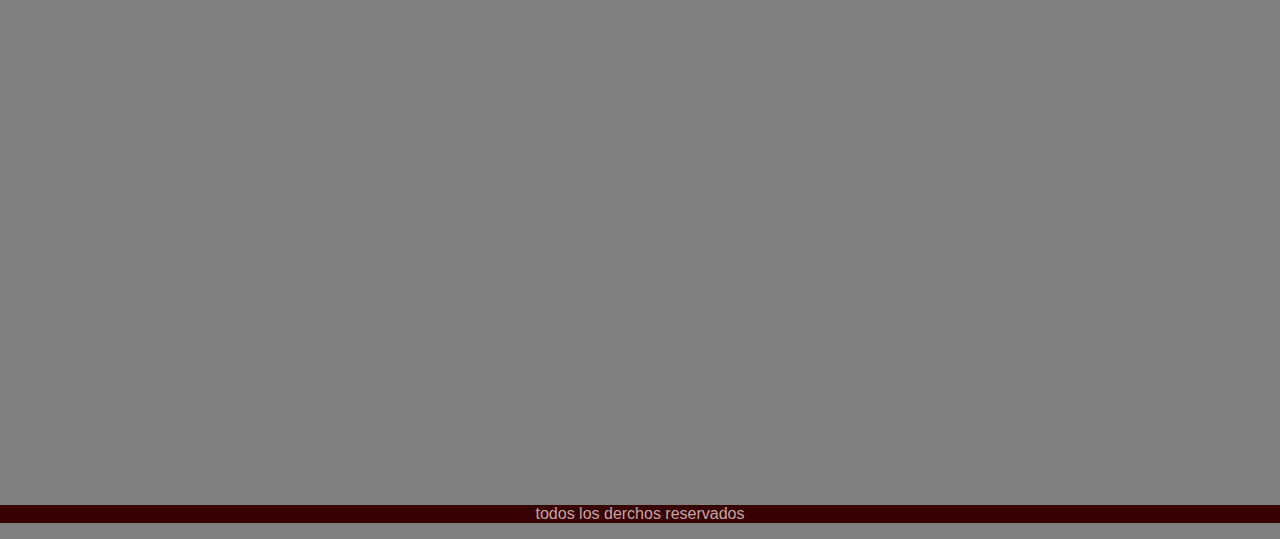
<file: pages/galeria.html>
<!DOCTYPE html>
<html lang="en">
<head>
    <meta charset="UTF-8">
    <meta name="viewport" content="width=device-width, initial-scale=1.0">
        <!-- link de mi BT -->
        <link href="https://cdn.jsdelivr.net/npm/bootstrap@5.3.3/dist/css/bootstrap.min.css" rel="stylesheet" integrity="sha384-QWTKZyjpPEjISv5WaRU9OFeRpok6YctnYmDr5pNlyT2bRjXh0JMhjY6hW+ALEwIH" crossorigin="anonymous">
    <!-- link de mi css -->
    <link rel="stylesheet" href="../css/style.css">
    <title>Cristiano Ronaldo-Galeria</title>
    <meta name="description" content="Explora la galería de fotos de Cristiano Ronaldo. Momentos icónicos dentro y fuera del campo, goles, celebraciones y su vida personal capturados en imágenes únicas.">

</head>
<body>
    <header>
    </a>
    <nav class="navbar navbar-expand-lg navbar-dark  bg-secondary" id="logo">
        <div class="container-fluid">
            <a class="navbar-brand " href="../index.html"> <img src="../img/cr7logo.png" alt="CR7" width="100px" >
            </a>
            <button class="navbar-toggler" type="button" data-bs-toggle="collapse" data-bs-target="#navbarNav" aria-controls="navbarNav" aria-expanded="false" aria-label="Toggle navigation">
                <span class="navbar-toggler-icon"></span>
            </button>
        <div class="collapse navbar-collapse mb-5 justify-content-end" id="navbarNav">
            <ul class="navbar-nav">
                <li class="nav-item">
                    <a class="nav-link active" aria-current="page" href="../index.html">Home</a>
                </li>
                <li class="nav-item">
                    <a class="nav-link" href="carrera.html">Carrera</a>
                </li>
                <li class="nav-item">
                    <a class="nav-link" href="galeria.html">Galeria</a>
                </li>
                <li class="nav-item">
                    <a class="nav-link" href="familia.html">Familia</a>
                </li>
                <li class="nav-item">
                    <a class="nav-link" href="datos.html">Datos</a>
                </li>
            </ul>
            </div>
        </div>
    </div>
</nav>
</header>
    <main class="galeria">

        <h1>Galeria</h1>

        <h2>IMAGENES</h2>


        <div class="row">
            <div class="colum">
                
                <img src="../img/galeria 1.webp" alt="cristiano celebrando">            
                <img src="../img/galeria 3.avif" alt="ronaldo celebrando, champions 2017">
                <img src="../img/galeria 2.webp" alt="ronaldo con la bota de oro">
                <img src="../img/galeria 4.jpg" alt="ronaldo y messi en la gala del balon de oro">
                <img src="../img/galeria 21.jpg" alt="ronaldo con la eurocopa">

            </div>

            <div class="colum">

                <img src="../img/galeria 5.jpg" alt="ronaldo con su seleccion">
                <img src="../img/galeria 6.jpg" alt="ronaldo celebrando un gol con portugal">
                <img src="../img/galeria 7.jpg" alt="ronaldo y messi recibiendo premios">
                <img src="../img/galeria 8.jpg" alt="ronaldo con georgina">
                <img src="../img/galeria 20.jpg" alt="ronaldo y messi en un juve versus barsa">
            </div>

            <div class="colum">
                <img src="../img/galeria 9.jpg" alt="ronaldo cabeceando">
                <img src="../img/galeria 10.jpg" alt="ronaldo con la champions">
                <img src="../img/galeria 11.jpg" alt="ronaldo y ferguson ">
                <img src="../img/galeria 23.jpg" alt="chile de ronaldo contra la juve">
                <img src="../img/galeria 13.jpg" alt="cristiano recibiendo en balon de oro">
                <img src="../img/galeria 19.jpg" alt="debut en manchester">

            </div>

            <div class="colum">
                <img src="../img/galeria 14.jpg" alt="celebracion sacandoce la remera">
                <img src="../img/galeria 16.jpg" alt="celebrando gol en manchester">
                <img src="../img/galeria 17.jpg" alt="crsitiano vs messi en la final de champions">
                <img src="../img/galeria 18.jpg" alt="messi y ronaldo gala balon de oro">
                <img src="../img/galeria 22.jpg" alt="ronaldo con la camiseta de portugal bajo la lluvia">
            </div>

        </div>

        <div class="videos">
            <H2> VIDEOS</H2>
            <div>
                <iframe   class="video"   src="https://www.youtube.com/embed/eFgSL_CHYwg?si=I0M4hmlrdxOYS2km" title="YouTube video player" frameborder="0" allow="accelerometer; autoplay; clipboard-write; encrypted-media; gyroscope; picture-in-picture; web-share" referrerpolicy="strict-origin-when-cross-origin" allowfullscreen></iframe>
                </div>
                <div>
                <iframe class="video" src="https://www.youtube.com/embed/oLqi0XnjpKI?si=Xu0Sa_EOz4LCKZLE" title="YouTube video player" frameborder="0" allow="accelerometer; autoplay; clipboard-write; encrypted-media; gyroscope; picture-in-picture; web-share" referrerpolicy="strict-origin-when-cross-origin" allowfullscreen></iframe>
                </div>
                <div>
                <iframe class="video" src="https://www.youtube.com/embed/PXTXY36kHEU?si=He15BoWAvhPGeYfZ" title="YouTube video player" frameborder="0" allow="accelerometer; autoplay; clipboard-write; encrypted-media; gyroscope; picture-in-picture; web-share" referrerpolicy="strict-origin-when-cross-origin" allowfullscreen></iframe>
                </div>
        </div>


    </main>

    <footer>
        <p>todos los derchos reservados</p>
    </footer>

        <!-- link de BT -->
        <script src="https://cdn.jsdelivr.net/npm/bootstrap@5.3.3/dist/js/bootstrap.bundle.min.js" integrity="sha384-YvpcrYf0tY3lHB60NNkmXc5s9fDVZLESaAA55NDzOxhy9GkcIdslK1eN7N6jIeHz" crossorigin="anonymous"></script>
</body>
</html>
</file>
<file: css/style.css>
/*import archivos*/
/*reset*/
* {
  margin: 0;
  padding: 0;
  box-sizing: border-box;
}

body {
  font: 1em sans-serif;
}

/*estilos generales*/
header a {
  margin-top: 20px;
}
header nav ul {
  margin: 20px;
  text-align: center;
  padding: 10px;
}

body {
  background-color: gray;
}

h1 {
  text-align: center;
  margin-bottom: 5rem;
  font-size: "Merriweather Sans";
  font-size: 100px;
  color: #19191b;
}
@media (max-width: 850px) {
  h1 {
    font-size: 80px;
  }
}

footer {
  text-align: center;
  background-color: rgb(56, 1, 1);
  color: rgb(199, 166, 166);
  bottom: 0;
  position: absolute;
  position: relative;
}

/*HOME*/
/*mixin*/
.main-Home {
  margin: 80px auto;
  width: 80%;
  height: auto;
  text-align: center;
  display: flex;
  align-items: center;
}
.main-Home p {
  text-align: justify-all;
  font-size: xx-large;
}
.main-Home img {
  height: 490px;
}

/*Media Query Home*/
@media (max-width: 1250px) {
  .main-Home {
    display: block;
  }
  .main-Home p {
    font-size: 30px;
  }
  .main-Home img {
    height: 400px;
  }
}
@media (max-width: 850px) {
  .main-Home {
    display: block;
  }
  .main-Home p {
    font-size: 20px;
  }
  .main-Home img {
    height: 250px;
  }
}
/*Carrera*/
/*mixin*/
.carrera {
  background-color: gray;
}
.carrera h2 {
  text-align: center;
  background-color: #6A9C89;
  margin: 50px;
  margin-bottom: 15px;
  margin-top: 60px;
}
.carrera div {
  padding: 30px;
  margin-left: 20px;
  margin-right: 20px;
  display: flex;
  border-radius: 50px;
  border: 5px solid #16423C;
}
.carrera div img {
  width: 300px;
  height: 250px;
  border-radius: 10px;
}
.carrera div p {
  font-size: 40px;
  text-align: center;
}

/*Media Query Carrera*/
@media (max-width: 1050px) {
  .carrera div img {
    display: none;
  }
  .carrera div p {
    text-align: center;
    font-size: x-large;
  }
}
@media (max-width: 650px) {
  .carrera div p {
    font-size: x-large;
  }
}
/*Galeria*/
/*mixin*/
.galeria h2 {
  margin-top: 50px;
  text-align: center;
  font-size: 50px;
}
.galeria .row {
  display: flex;
  padding: 5px;
  flex-wrap: wrap;
}
.galeria .row .colum {
  flex: 25%;
  padding: 5px;
}
.galeria .row .colum img {
  width: 100%;
  margin-top: 5px;
}

.videos h2 {
  text-align: center;
  margin-bottom: 30px;
}
.videos div {
  width: 80%;
  position: relative;
  margin-left: auto;
  margin-right: auto;
  padding: 10px;
}
.videos div::after {
  content: "";
  display: block;
  width: 100%;
  padding-bottom: 56.25%;
}
.videos div .video {
  width: 100%;
  height: 100%;
  position: absolute;
  padding: 20px;
}

/*Media Query Galeria*/
@media (max-width: 1050px) {
  .galeria .row .colum {
    flex: 50%;
  }
}
@media (max-width: 650px) {
  .galeria .row .colum {
    flex: 100%;
  }
}
/*Familia*/
/*mixin*/
.familia {
  font-size: 1.7rem;
  padding: 4rem;
}
.familia .familiares {
  display: flex;
  align-items: center;
  justify-content: center;
  flex-wrap: wrap;
}
.familia .familiar {
  background-color: #6A9C89;
  color: #21201e;
  overflow: hidden;
  display: flex;
  width: 550px;
  height: 800px;
  padding: 5px;
  border-radius: 1.2rem;
  margin: 2rem;
  flex-direction: column;
  align-items: center;
  justify-content: center;
}
.familia .familiar:hover img {
  scale: 1.1;
}
.familia .familiar:hover {
  box-shadow: 5px 15px 25px;
}
.familia .familiar img {
  height: 200px;
  margin-top: 2rem;
  margin-bottom: 15px;
  transition: all 0.3s;
}
.familia .f-texto {
  text-align: center;
  font-size: 19px;
  margin-bottom: 15px;
}
.familia .f-titulo {
  font-size: 50px;
  margin-top: 5px;
}

/*Media Query Familia*/
@media (max-width: 1050px) {
  .familia .familiar {
    height: auto;
  }
  .familia .familiar .f-texto {
    font-size: 25px;
  }
}
@media (max-width: 650px) {
  .familiar img {
    display: none;
  }
  .familia {
    padding: 10px;
  }
  .familia .familiar {
    width: 600px;
    height: auto;
    padding: 1rem;
    margin-bottom: 5px;
    margin-left: 1px;
    margin-right: 1px;
  }
  .familia .familiar .f-titulo {
    font-size: 35px;
  }
  .familia .familiar .f-texto {
    font-size: 25px;
    justify-content: space-between;
  }
  .familia .familiar .familia h1 {
    text-align: center;
  }
}
/*Datos*/
/*mixin*/
.main-datos h2 {
  text-align: center;
  font-size: 65px;
}

.datos {
  margin-top: 50px;
  margin: 90px;
  display: flex;
}
.datos .datos-ul {
  margin: 50px;
  padding: 80px;
  background-color: #6A9C89;
  border: solid 5px #16423C;
  border-radius: 10px;
}
.datos .datos-ul ul li {
  padding: 5px;
  font-size: 17px;
}

/*Media Query Datos*/
@media (max-width: 1050px) {
  .datos {
    display: block;
    margin: auto;
    padding: auto;
  }
  .datos .datos-ul h3 {
    font-size: 50px;
  }
  .datos .datos-ul ul li {
    font-size: xx-large;
    list-style: square;
    padding: 15px;
  }
}
@media (max-width: 650px) {
  .datos .datos-ul {
    margin-left: auto;
    margin-right: auto;
    padding-left: 5px;
  }
  .datos .datos-ul ul li {
    list-style: square;
    font-size: 20px;
    padding: 10px;
  }
  .datos .datos-ul h3 {
    font-size: 30px;
  }
}

/*# sourceMappingURL=style.css.map */
</file>
